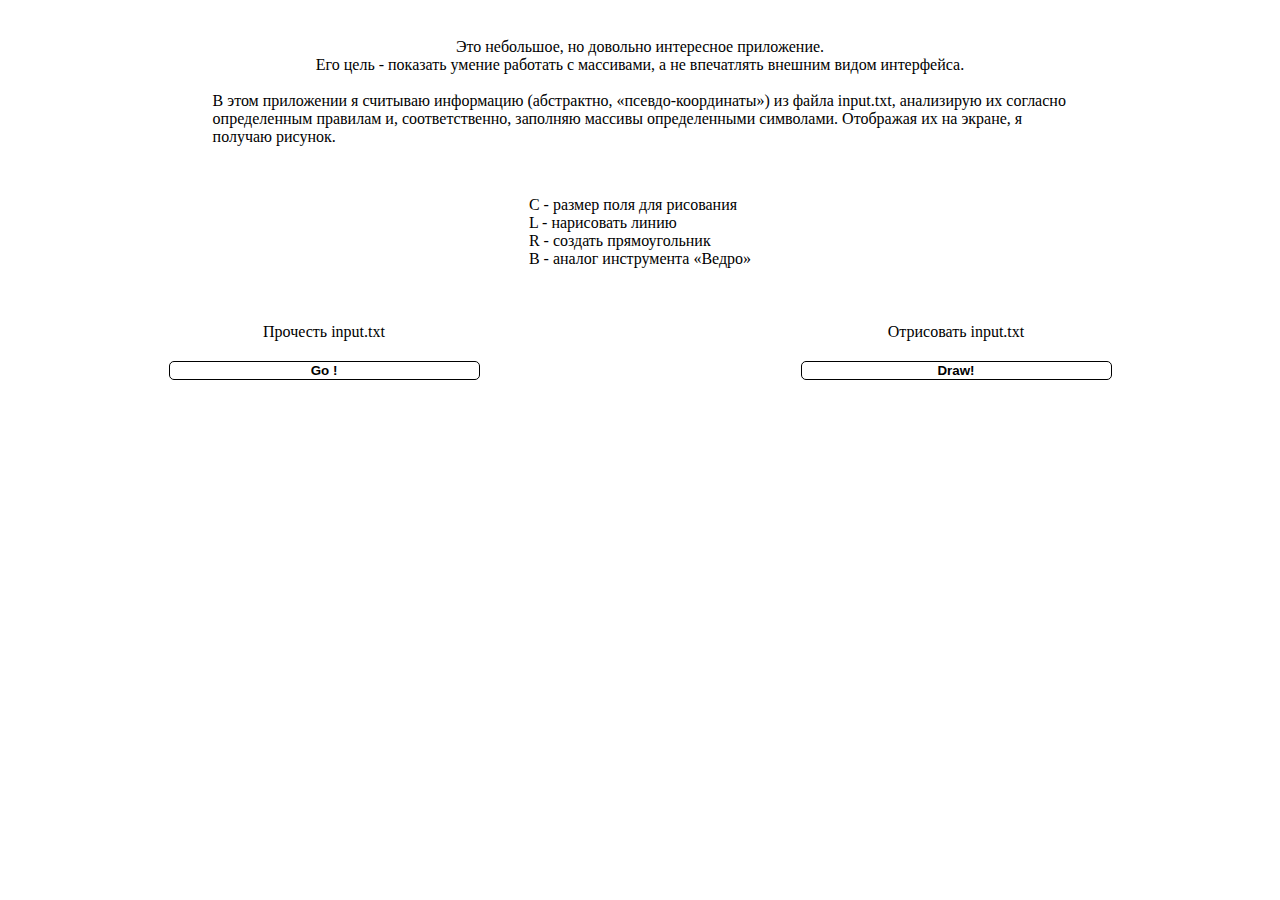
<file: index.html>
<!DOCTYPE html>
<html lang="en">

<head>
    <meta charset="UTF-8">
    <meta name="viewport" content="width=device-width, initial-scale=1.0">
    <meta http-equiv="X-UA-Compatible" content="ie=edge">
    <link rel="stylesheet" href="style.css">
    <title>For CodeX</title>
</head>

<body>

    <section class='desc'>
        <div class='desc_text'>
            <span class='desc_text-first'>Это небольшое, но довольно интересное приложение.</span>
            <span class='desc_text-second'>Его цель - показать умение работать с массивами, а не впечатлять внешним видом интерфейса.</span>
            <br>
            <span>
                В этом приложении я считываю информацию (абстрактно, «псевдо-координаты») из файла input.txt, анализирую
                их согласно определенным правилам и, соответственно, заполняю массивы определенными символами. Отображая
                их на экране, я получаю
                рисунок.
            </span>
        </div>
        <div class='desc_sub'>
            <span>C - размер поля для рисования</span>
            <span>L - нарисовать линию</span>
            <span>R - создать прямоугольник</span>
            <span>B - аналог инструмента «Ведро»</span>
        </div>
    </section>

    <section class="content_wrapper">

        <div class="get_wrapper">
            <span>Прочесть input.txt</span>
            <button class="goInput">Go !</button>
            <span class="input_content"></span>
        </div>

        <div class="draw_wrapper">
            <span>Отрисовать input.txt</span>
            <button class="draw">Draw!</button>
            <pre class="ctx_content"></pre>
        </div>

    </section>

</body>

<script src="index.js"></script>

</html>
</file>
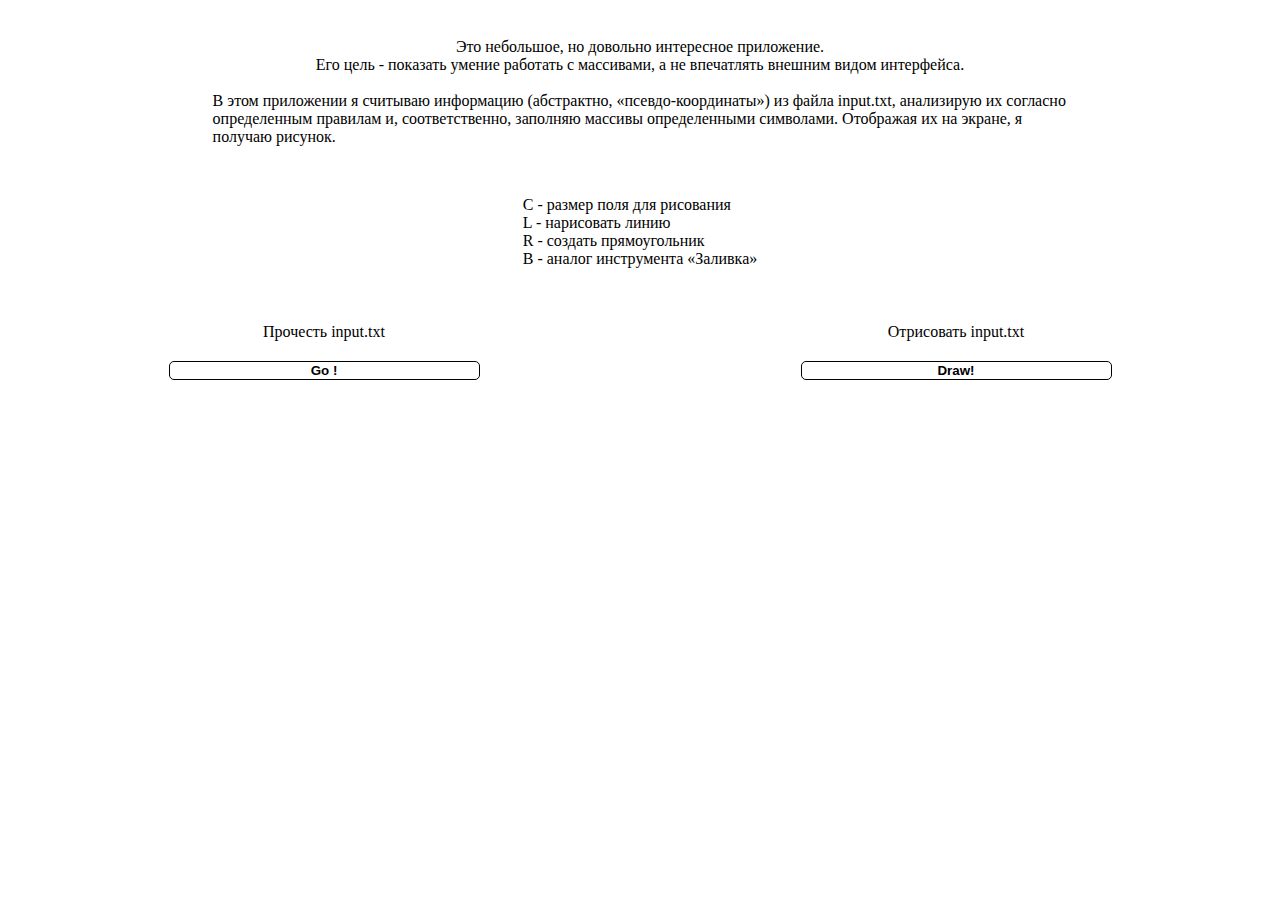
<file: src/index.html>
<!DOCTYPE html>
<html lang="en">

<head>
    <meta charset="UTF-8">
    <meta name="viewport" content="width=device-width, initial-scale=1.0">
    <meta http-equiv="X-UA-Compatible" content="ie=edge">
    <link rel="stylesheet" href="style.css">
    <title>For CodeX</title>
</head>

<body>

    <section class='desc'>
        <div class='desc_text'>
            <span class='desc_text-first'>Это небольшое, но довольно интересное приложение.</span>
            <span class='desc_text-second'>Его цель - показать умение работать с массивами, а не впечатлять внешним видом интерфейса.</span>
            <br>
            <span>
                В этом приложении я считываю информацию (абстрактно, «псевдо-координаты») из файла input.txt, анализирую
                их согласно определенным правилам и, соответственно, заполняю массивы определенными символами. Отображая
                их на экране, я получаю
                рисунок.
            </span>
        </div>
        <div class='desc_sub'>
            <span>C - размер поля для рисования</span>
            <span>L - нарисовать линию</span>
            <span>R - создать прямоугольник</span>
            <span>B - аналог инструмента «Заливка»</span>
        </div>
    </section>

    <section class="content_wrapper">

        <div class="get_wrapper">
            <span>Прочесть input.txt</span>
            <button class="goInput">Go !</button>
            <span class="input_content"></span>
        </div>

        <div class="draw_wrapper">
            <span>Отрисовать input.txt</span>
            <button class="draw">Draw!</button>
            <pre class="ctx_content"></pre>
        </div>

    </section>

</body>

<script src="./app/app.js"></script>

</html>
</file>
<file: style.css>
.desc {
    margin: 5px;
    padding: 20px;
}

.desc, 
.desc_text, 
.desc_sub {
    padding: 15px;
    display: flex;
    text-align: start;
    flex-direction: column;
}

.desc {
    max-width: 70%;
    margin: 0 auto;
}

.desc_text-first,
.desc_text-second {
    text-align: center;
}

.desc_sub {
    margin: 20px;
    align-self: center;
}

.content_wrapper {
    display: flex;
    margin: 0 auto;
}

.get_wrapper,
.draw_wrapper {
    width: 50%;
    margin: 5px;
    display: flex;
    text-align: start;
    min-height: 200px;
    border-radius: 5px;
    align-items: center;
    flex-direction: column;
}

button {
    width: 50%;
    margin-top: 20px;
    font-weight: bold;
    text-align: center;
    border-radius: 5px;
    margin-bottom: 20px;
    border: 1px solid rgb(0, 0, 0);
    background-color: rgb(255, 255, 255);
}

@media (max-width: 700px) {
    .content_wrapper {
        min-height: 500px;
    }

    .desc {
        max-width: 100%;
        margin: 0 auto;
    }

    .desc_text-first,
    .desc_text-second {
        text-align: start;
    }
}
</file>
<file: src/style.css>
.desc {
    margin: 5px;
    padding: 20px;
}

.desc, 
.desc_text, 
.desc_sub {
    padding: 15px;
    display: flex;
    text-align: start;
    flex-direction: column;
}

.desc {
    max-width: 70%;
    margin: 0 auto;
}

.desc_text-first,
.desc_text-second {
    text-align: center;
}

.desc_sub {
    margin: 20px;
    align-self: center;
}

.content_wrapper {
    display: flex;
    margin: 0 auto;
}

.get_wrapper,
.draw_wrapper {
    width: 50%;
    margin: 5px;
    display: flex;
    text-align: start;
    min-height: 200px;
    border-radius: 5px;
    align-items: center;
    flex-direction: column;
}

button {
    width: 50%;
    margin-top: 20px;
    font-weight: bold;
    text-align: center;
    border-radius: 5px;
    margin-bottom: 20px;
    border: 1px solid rgb(0, 0, 0);
    background-color: rgb(255, 255, 255);
}

@media (max-width: 700px) {
    .content_wrapper {
        min-height: 500px;
    }

    .desc {
        max-width: 100%;
        margin: 0 auto;
    }

    .desc_text-first,
    .desc_text-second {
        text-align: start;
    }
}
</file>
